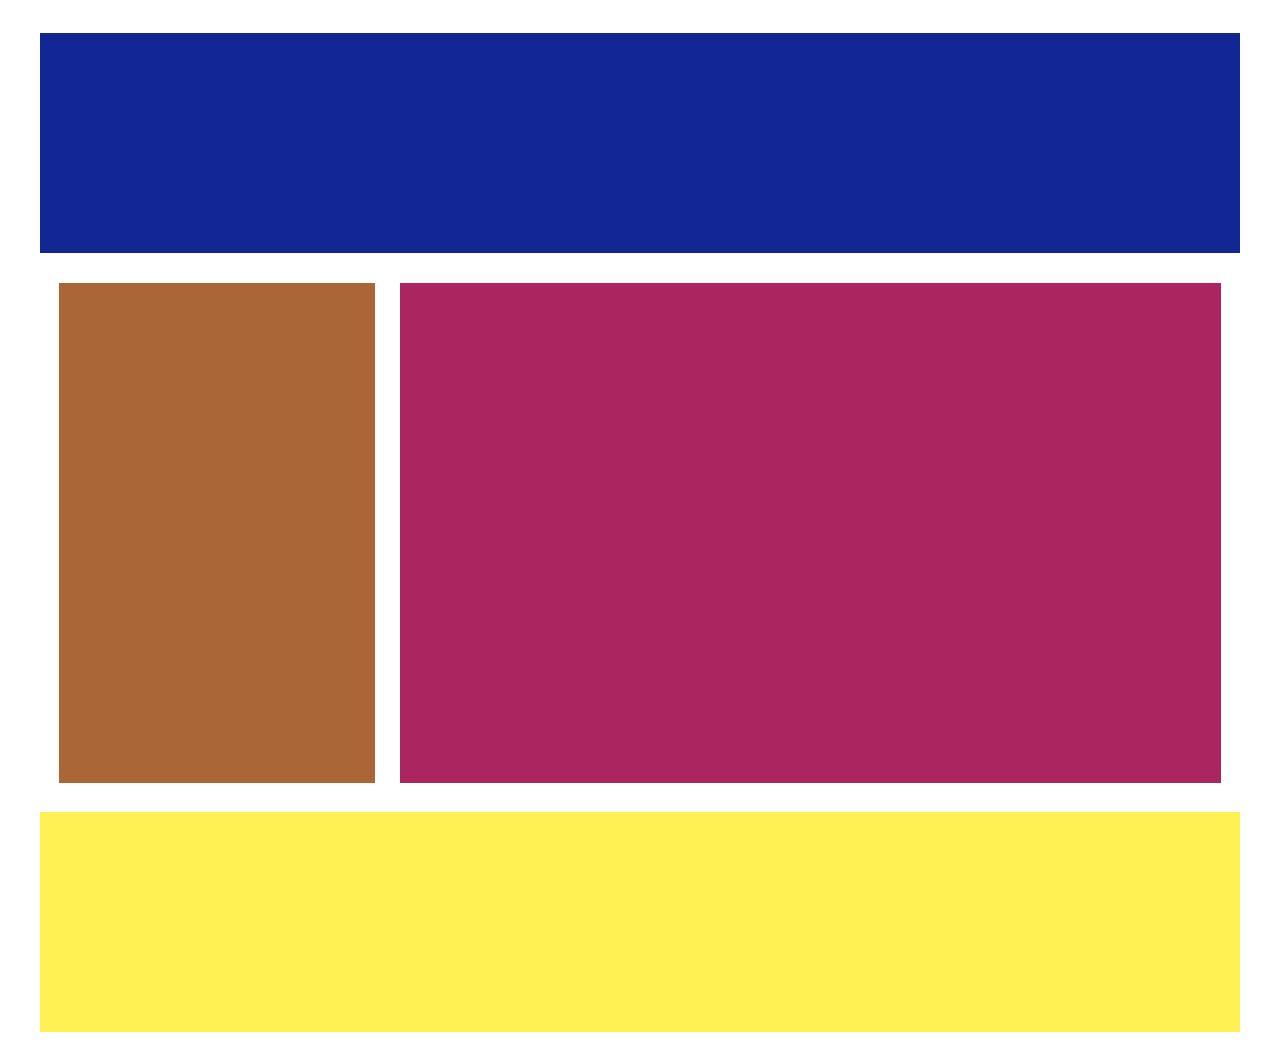
<file: LAB1sk/index.html>
<!DOCTYPE html>
<html lang="en">
<head>
    <meta charset="UTF-8">
    <title>ыЫы</title>
    <link rel="stylesheet" href="style.css">
</head>
<body>
    <div class="header"></div>
    <div class="menu"></div>
    <div class="content"></div>
    <div class="mask"></div>
</body>
</html>
</file>
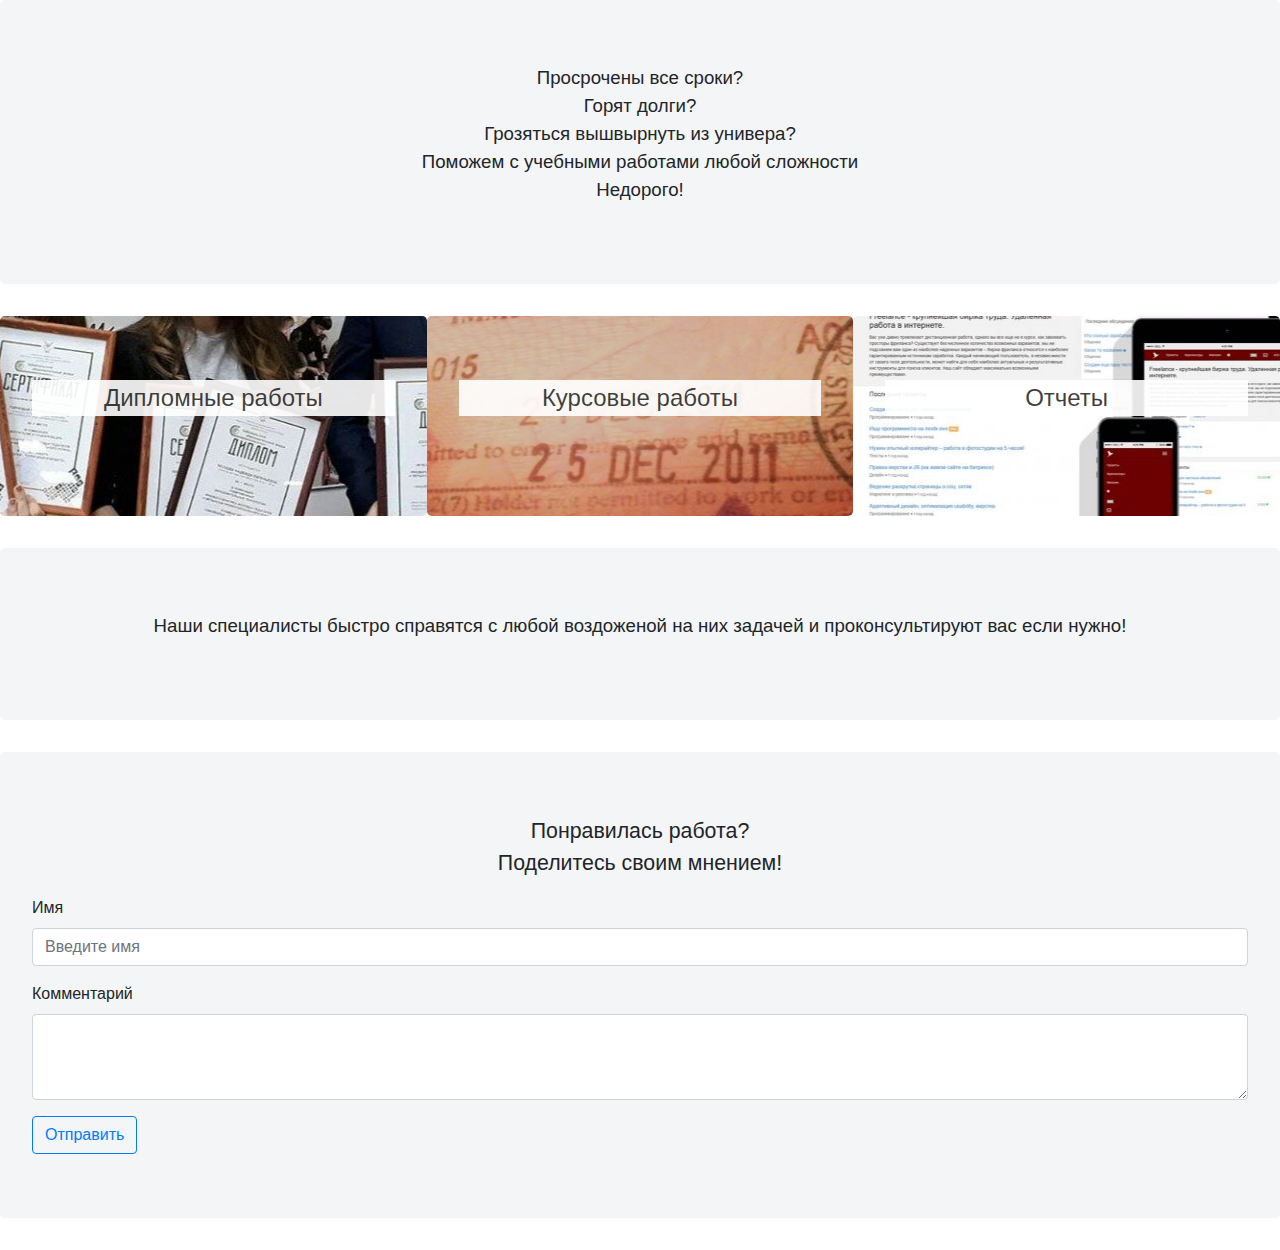
<file: Lab2Web2/index.html>
<!DOCTYPE html>
<html lang="en">
<head>
	<meta charset="UTF-8">
	<title>lab2</title>
	<link rel="stylesheet" href="https://stackpath.bootstrapcdn.com/bootstrap/4.3.1/css/bootstrap.min.css" integrity="sha384-ggOyR0iXCbMQv3Xipma34MD+dH/1fQ784/j6cY/iJTQUOhcWr7x9JvoRxT2MZw1T" crossorigin="anonymous">
    <link rel="stylesheet" href="css/style.css">
    <script src="https://code.jquery.com/jquery-3.3.1.slim.min.js" integrity="sha384-q8i/X+965DzO0rT7abK41JStQIAqVgRVzpbzo5smXKp4YfRvH+8abtTE1Pi6jizo" crossorigin="anonymous"></script>
    <script src="https://cdnjs.cloudflare.com/ajax/libs/popper.js/1.14.7/umd/popper.min.js" integrity="sha384-UO2eT0CpHqdSJQ6hJty5KVphtPhzWj9WO1clHTMGa3JDZwrnQq4sF86dIHNDz0W1" crossorigin="anonymous"></script>
    <script src="https://stackpath.bootstrapcdn.com/bootstrap/4.3.1/js/bootstrap.min.js" integrity="sha384-JjSmVgyd0p3pXB1rRibZUAYoIIy6OrQ6VrjIEaFf/nJGzIxFDsf4x0xIM+B07jRM" crossorigin="anonymous"></script>
</head>
<body>
	<div class="container-fluid jumbotron">
		<p class="short-disc"> Просрочены все сроки?<br>Горят долги?<br>Грозяться вышвырнуть из универа?<br>Поможем с учебными работами любой сложности<br>Недорого!
		</p>
	</div>

  	<div class="container-fluid">
  		<div class="row">
	  		<div class="items item1 col-xs-12 col-sm-12 col-md-4 col-lg-4 col-xl-4 jumbotron">
	  			<div class="text-in-div">
	  				<p class="item-text"><a href="#" class="text">Дипломные работы</a></p>
	  			</div>
	  		</div>
	  		<div class="items item2 col-xs-12 col-sm-12 col-md-4 col-lg-4 col-xl-4 jumbotron">
	  			<div class="text-in-div">
	  				<p class="item-text"><a href="#" class="text">Курсовые работы</a></p>
	  			</div>
	  		</div>
	  		<div class="items item3 col-xs-12 col-sm-12 col-md-4 col-lg-4 col-xl-4 jumbotron">
	  			<div class="text-in-div">
	  				<p class="item-text"><a href="#" class="text">Отчеты</a></p>
	  			</div>
	  		</div>
  		</div>
  	</div>
	<div class="container-fluid jumbotron">
		<p class="short-disc">Наши специалисты быстро справятся с любой воздоженой на них задачей и проконсультируют вас если нужно!
		</p>
  	</div>
  	<div class="container-fluid jumbotron">
  		<p class="formHeader">Понравилась работа?<br>Поделитесь своим мнением!</p>
  		<form>
  			<div class="form-group">
			    <label  for="inputName">Имя</label>
			    <input type="text" class="form-control"  placeholder="Введите имя">
		  	</div>
		  	<div class="form-group">
			    <label  for="inputText">Комментарий</label>
				<textarea class="form-control" rows="3"></textarea>
		  	</div>
		  	<button type="button" class="btn btn-outline-primary">Отправить</button>
  		</form>
  	</div>
	
</body>
</html>
</file>
<file: LAB1sk/style.css>
body{
    text-align: center;
}

.header{
    margin-top: 2%;
    width: 95%;
    height: 220px;
    background-color: #122794;
    display: inline-block;
}

.menu {
    margin-top: 2%;
    display: inline-block;
    width: 25%;
    height: 500px;
    background-color: #ab6637;
    margin-right: 2%;
}

.content {
    margin-top: 2%;
    margin-left: -4px;
    display: inline-block;
    width: 65%;
    height: 500px;
    background-color: #ab2561;
}

.mask {
    margin-top: 2%;
    display: inline-block;
    width: 95%;
    height: 220px;
    background-color: #fff154;
}

@media (min-width: 320px) and (max-width: 600px) {
    .content{
        width: 95%;
}
    .menu{
        width: 95%;
    }
}
</file>
<file: Lab2Web2/css/style.css>
.jumbotron{
	background-color: rgba(233, 236, 239, 0.5) !important;
}
.short-disc{
	font-size: 14pt;
	text-align: center;
}
.text-in-div{
	background: rgba(255, 255, 255, 0.9);
}
.item-text{
	font-size: 18pt;
	text-align: center;
}
.text{
	color: rgba(0, 0, 0, 0.75);
	margin-top: 50%;
}

.formHeader{
	font-size: 16pt;
	text-align: center;
}
.items{
	height: 200px;
}

.item1{
	background: url('../img/g12.jpg') center center;
}
.item2{
	background: url('../img/w12.jpg') center center;
}
.item3{
	background: url('../img/s12.jpg') center center;
}
</file>
